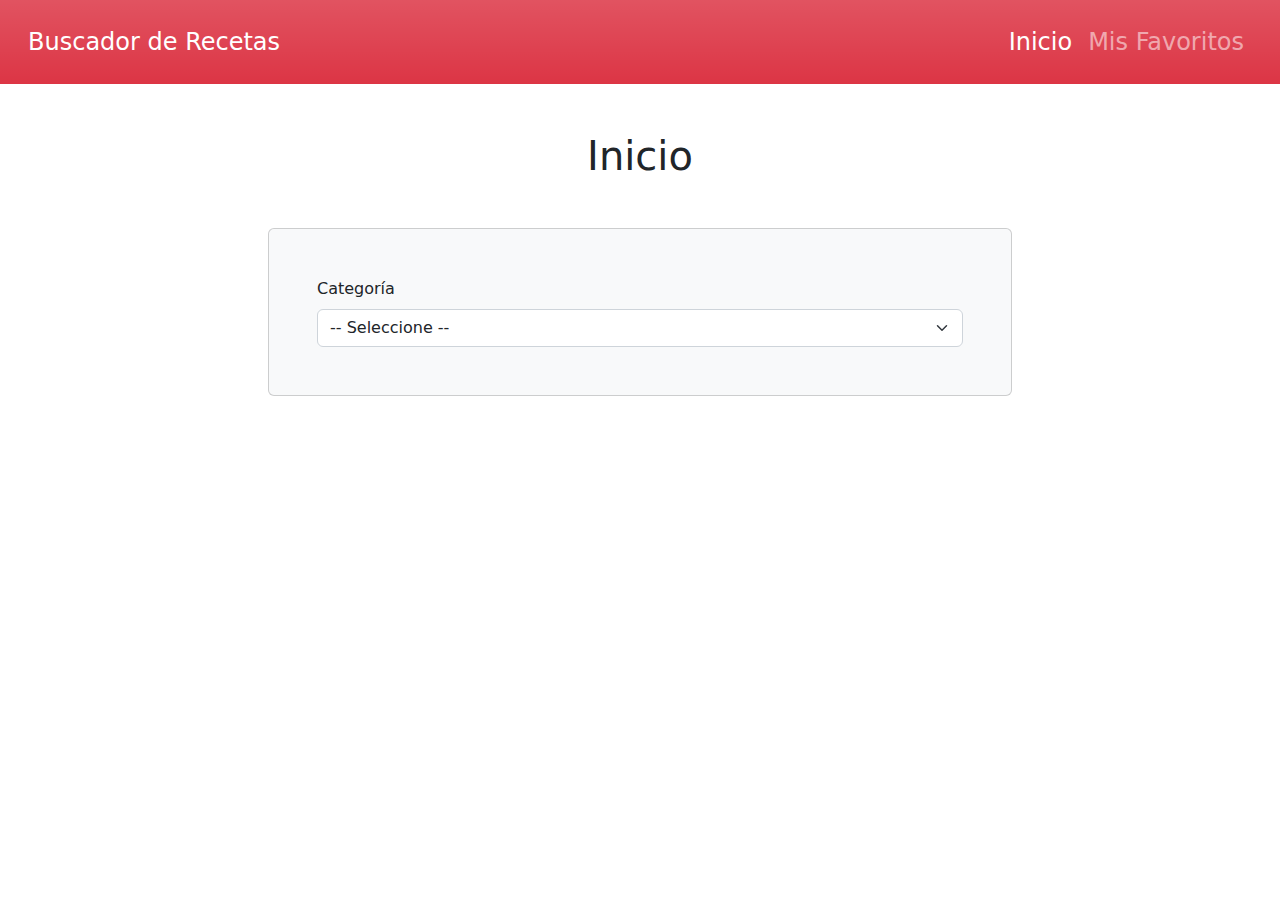
<file: index.html>
<!DOCTYPE html>
<html lang="en">
<head>
    <meta charset="UTF-8">
    <meta http-equiv="X-UA-Compatible" content="IE=edge">
    <meta name="viewport" content="width=device-width, initial-scale=1.0">
    <title>Buscador Recetas Comida-Jolette Yuliana Ortega Esquibel</title>
    <link rel="stylesheet" href="css/bootstrap.min.css">
</head>
<body>

    <nav class="navbar navbar-expand-lg navbar-dark bg-danger bg-gradient p-3">
        <div class="container-fluid">
            <a class="navbar-brand fs-4" href="index.html">Buscador de Recetas</a>
            <button class="navbar-toggler" type="button" data-bs-toggle="collapse" data-bs-target="#navbarNavDropdown" aria-controls="navbarNavDropdown" aria-expanded="false" aria-label="Toggle navigation">
                <span class="navbar-toggler-icon"></span>
            </button>
            <div class="collapse navbar-collapse justify-content-end" id="navbarNavDropdown">
                <ul class="navbar-nav">
                    <li class="nav-item">
                        <a class="nav-link fs-4 active" aria-current="page" href="index.html">Inicio</a>
                    </li>
                    <li class="nav-item">
                        <a class="nav-link fs-4" href="favoritos.html">Mis Favoritos</a>
                    </li>
                </ul>
            </div>
        </div>
    </nav>

    <main class="mt-5 container-lg">
        <h2 class="text-center fs-1">Inicio</h2>
  
        <div class="d-md-flex justify-content-md-center mt-5 ">
            <form class="card col-md-8 bg-light p-5">
                <div>
                    <label for="categorias" class="form-label">Categoría</label>
                    <select id="categorias" class="form-select">
                        <option selected>-- Seleccione --</option>
                    </select>
                </div>
            </form>
        </div>
        <div id="resultado" class="mt-5 row"></div>
    </main>


    <div class="modal fade" id="modal" data-bs-backdrop="static" data-bs-keyboard="false" tabindex="-1" aria-hidden="true">
        <div class="modal-dialog modal-dialog-scrollable">
            <div class="modal-content">
                <div class="modal-header">
                    <h1 class="modal-title fs-3 font-bold" id="staticBackdropLabel"></h1>
                    <button type="button" class="btn-close" data-bs-dismiss="modal" aria-label="Close"></button>
                </div>
                <div class="modal-body"></div>
                <div class="modal-footer flex justify-content-between"></div>
            </div>
        </div>
    </div>

    
    <div class="toast-container position-fixed top-0 end-0 p-3">
        <div id="toast" class="toast" role="alert" aria-live="assertive" aria-atomic="true">
            <div class="toast-header bg-danger text-white">
                <strong class="me-auto text-white">App Recetas</strong>
                <button type="button" class="btn-close btn-close-white" data-bs-dismiss="toast" aria-label="Close"></button>
            </div>
            <div class="toast-body"></div>
        </div>
    </div>

  

    <script src="js/bootstrap.bundle.min.js"></script>
    <script src="js/app.js"></script>
</body>
</html>
</file>
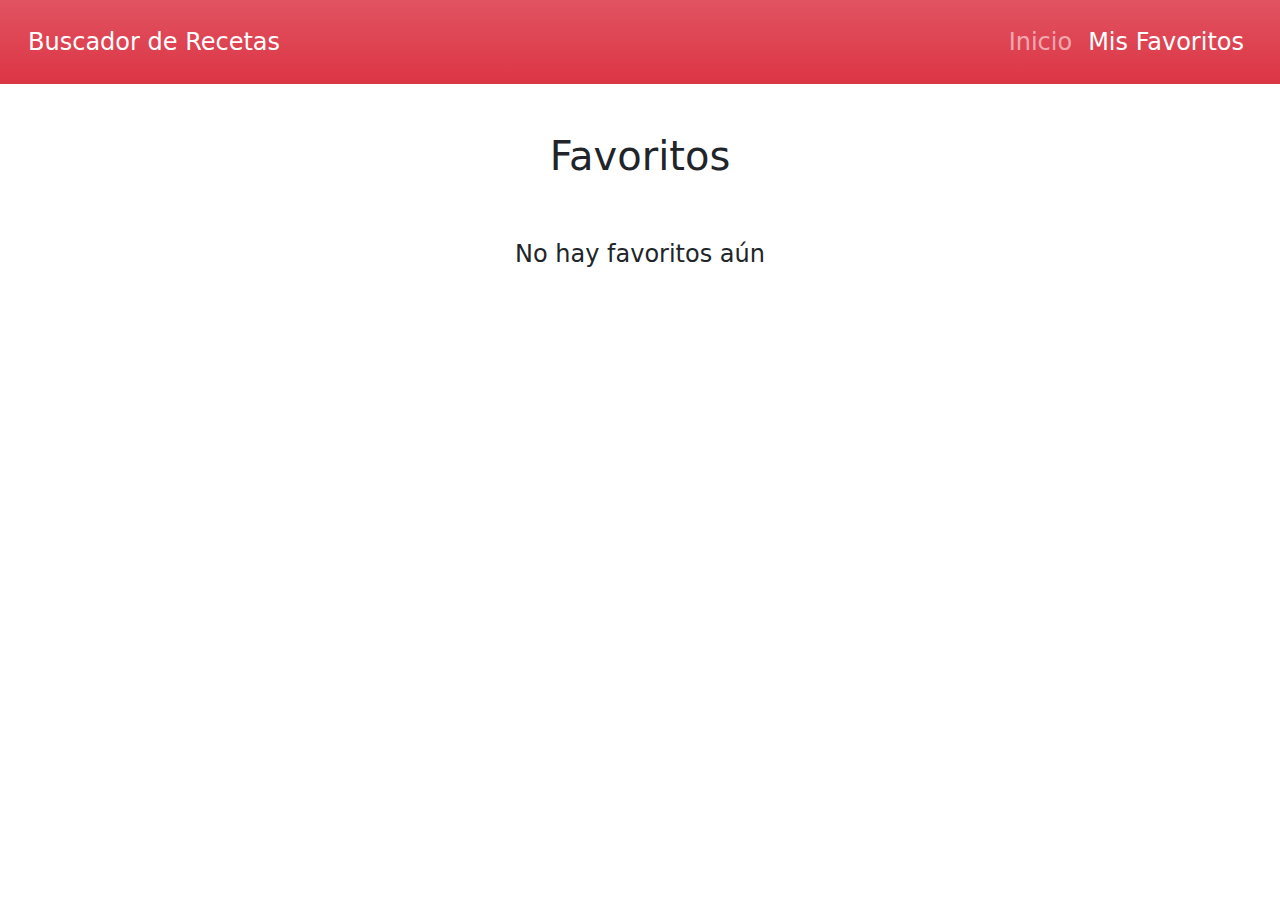
<file: favoritos.html>
<!DOCTYPE html>
<html lang="en">
<head>
    <meta charset="UTF-8">
    <meta http-equiv="X-UA-Compatible" content="IE=edge">
    <meta name="viewport" content="width=device-width, initial-scale=1.0">
    <title>Buscador Recetas Comida</title>
    <link rel="stylesheet" href="css/bootstrap.min.css">
</head>
<body>
    <nav class="navbar navbar-expand-lg navbar-dark bg-danger bg-gradient p-3">
        <div class="container-fluid">
            <a class="navbar-brand fs-4" href="index.html">Buscador de Recetas</a>

            <button class="navbar-toggler" type="button" data-bs-toggle="collapse" data-bs-target="#navbarNavDropdown" aria-controls="navbarNavDropdown" aria-expanded="false" aria-label="Toggle navigation">
                <span class="navbar-toggler-icon"></span>
            </button>

            <div class="collapse navbar-collapse justify-content-end" id="navbarNavDropdown">
                <ul class="navbar-nav">
                    <li class="nav-item">
                        <a class="nav-link fs-4" href="index.html">Inicio</a>
                    </li>
                    <li class="nav-item">
                        <a class="nav-link fs-4 active" aria-current="page"  href="favoritos.html">Mis Favoritos</a>
                    </li>
                </ul>
            </div>

        </div>
    </nav>


    <div class="modal fade" id="modal" data-bs-backdrop="static" data-bs-keyboard="false" tabindex="-1" aria-hidden="true">
        <div class="modal-dialog modal-dialog-scrollable">
            <div class="modal-content">
                <div class="modal-header">
                    <h1 class="modal-title fs-3 font-bold" id="staticBackdropLabel"></h1>
                    <button type="button" class="btn-close" data-bs-dismiss="modal" aria-label="Close"></button>
                </div>
                <div class="modal-body"></div>
                <div class="modal-footer flex justify-content-between">
                </div>
            </div>
        </div>
    </div>

    <main class="mt-5 container-lg">
      <h2 class="text-center fs-1">Favoritos</h2>
      <div id="resultado" class="favoritos row"></div>
    </main>


    <div class="toast-container position-fixed top-0 end-0 p-3">
        <div id="toast" class="toast" role="alert" aria-live="assertive" aria-atomic="true">
            <div class="toast-header bg-danger text-white">
                <strong class="me-auto text-white">App Recetas</strong>
                <button type="button" class="btn-close btn-close-white" data-bs-dismiss="toast" aria-label="Close"></button>
            </div>
            <div class="toast-body"></div>
        </div>
    </div>

    <script src="js/bootstrap.bundle.min.js"></script>
    <script src="js/app.js"></script>
</body>
</html>
</file>
